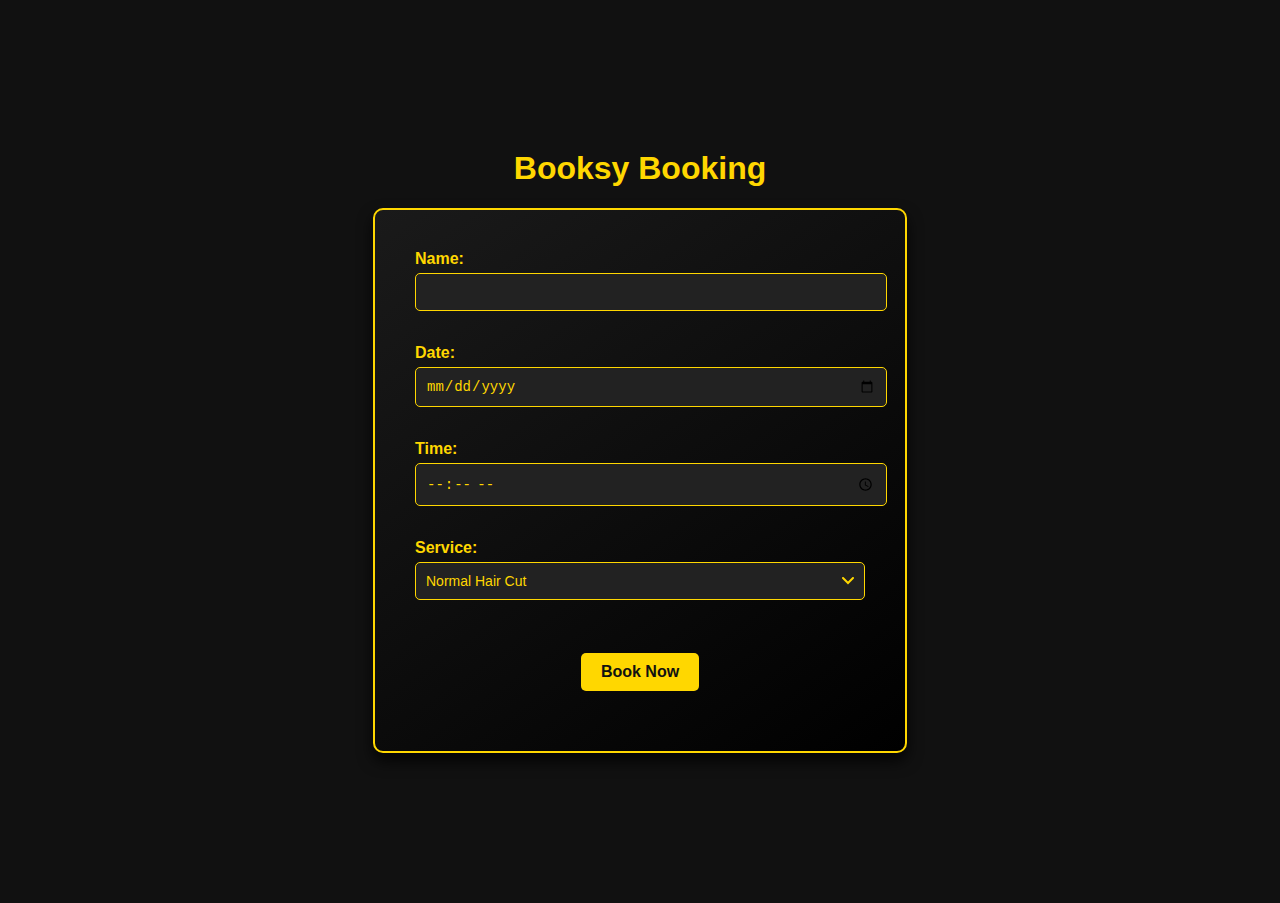
<file: barbershopbooking.html>
<!DOCTYPE html>
<html>
<head>
  <title>Booksy Booking</title>
  <link rel="stylesheet" href="stylebarberbooking.css"> 
</head>
<body>

  <h1>Booksy Booking</h1>

  <form id="bookingForm">
    <label for="name">Name:</label>
    <input type="text" id="name" name="name" required><br><br>

    <label for="date">Date:</label>
    <input type="date" id="date" name="date" required><br><br>

    <label for="time">Time:</label>
    <input type="time" id="time" name="time" required><br><br>

    <label for="service">Service:</label>
    <select id="service" name="service" required>
      <option value="Normal Hair Cut">Normal Hair Cut</option>
      <option value="Skin Fade">Skin Fade</option>
      <option value="Beard Trim and Shape Up">Beard Trim and Shape Up</option>
      <option value="Kids Haircut Under 12">Kids Haircut Under 12</option>
      <option value="Kids Skin Fade">Kids Skin Fade</option>
      <option value="Razor Fade">Razor Fade</option>
      <option value="Design">Design</option>
      <option value="Shampoo">Shampoo</option>
      <option value="Mains Facial">Mains Facial</option>
      <option value="Beard Trim and Facial">Beard Trim and Facial</option>
      <option value="Eyebrow Trim">Eyebrow Trim</option>
      <option value="Eyebrow Waxing">Eyebrow Waxing</option>
      <option value="Hot Towel Treatment">Hot Towel Treatment</option>
      <option value="Nose Wax">Nose Wax</option>
      <option value="Full Highlight">Full Highlight</option>
      <option value="Partial Highlight">Partial Highlight</option>
      <option value="All Over Color">All Over Color</option>
      <option value="Root Touch">Root Touch</option>
      <option value="Color Correction">Color Correction</option>
    </select><br><br>

    <button type="submit">Book Now</button>
  </form>

  <div id="confirmationMessage" style="display: none; margin: 30px auto; padding: 15px; background: black; border: 1px solid gold; border-radius: 10px; max-width: 450px; text-align: center;">
    <!-- Confirmation message will appear here -->
</div>


  <script>
    document.getElementById('bookingForm').addEventListener('submit', function(event) {
      event.preventDefault(); 

      // Get form values
      const name = document.getElementById('name').value;
      const date = document.getElementById('date').value;
      const time = document.getElementById('time').value;
      const service = document.getElementById('service').value;

      // Create confirmation message
      const confirmationMessage = `
        <h2>Booking Confirmed</h2>
        <p><strong>Name:</strong> ${name}</p>
        <p><strong>Date:</strong> ${date}</p>
        <p><strong>Time:</strong> ${time}</p>
        <p><strong>Service:</strong> ${service}</p>
      `;

      // Show confirmation message
      const confirmationDiv = document.getElementById('confirmationMessage');
      confirmationDiv.innerHTML = confirmationMessage;
      confirmationDiv.style.display = 'block';
    });
  </script>

<!--Script to change the time-->

<script>
  document.addEventListener('DOMContentLoaded', function() {
    const timeInput = document.getElementById('time');
    
    // Function to generate time options from 10:00 to 18:00 (10 AM to 6 PM)
    function generateTimeOptions() {
      const startHour = 10; 
      const endHour = 18; 
      let options = [];
      
      // Generate time options with 30-minute intervals from 10 AM to 6 PM
      for (let hour = startHour; hour <= endHour; hour++) {
        const formattedHour = hour < 10 ? `0${hour}` : hour; 
        options.push(`${formattedHour}:00`);
        options.push(`${formattedHour}:30`);
      }
      
      // Set the available options in the time input field
      timeInput.setAttribute('list', 'time-options');
      
      // Create a datalist for the time options
      let dataList = document.createElement('datalist');
      dataList.id = 'time-options';
      
      options.forEach(function(option) {
        let optionElement = document.createElement('option');
        optionElement.value = option;
        dataList.appendChild(optionElement);
      });
      
      // Append the datalist to the body or the form
      document.body.appendChild(dataList);
    }
    
    generateTimeOptions();
  });
</script>

<!--Script to change the date on the calendar-->

<script>
  document.addEventListener('DOMContentLoaded', function() {
    const dateInput = document.getElementById('date');

    // Function to disable weekends (Saturday and Sunday)
    function disableWeekends() {
      const today = new Date(); 
      const currentYear = today.getFullYear();
      const currentMonth = today.getMonth();
      const currentDate = today.getDate();
      
      // Set the minimum date to today
      const minDate = today.toISOString().split('T')[0]; 
      dateInput.setAttribute('min', minDate);
      
      // Disable weekends (Saturday and Sunday) by checking the day of the week
      dateInput.addEventListener('input', function() {
        const selectedDate = new Date(dateInput.value);
        const dayOfWeek = selectedDate.getDay(); 
        
        if (dayOfWeek === 0 || dayOfWeek === 5) {
          alert("Please select a weekday (Monday to Saturday).");
          dateInput.value = ''; 
        }
      });
    }

    disableWeekends(); // Call the function on page load
  });
</script>

</body>
</html>
</file>
<file: stylebarberbooking.css>
h1 {
    text-align: center; 
    }
    
    body {
    font-family: 'Poppins', sans-serif; 
    margin: 150px;
    background-color: #111; 
    color: gold; 
    }
    
    form {
    max-width: 450px;
    margin: 0 auto;
    padding: 40px;
    background: linear-gradient(145deg, #1a1a1a, #000);
    border: 2px solid #ffd700; 
    border-radius: 10px;
    box-shadow: 0 8px 15px rgba(0, 0, 0, 0.8); 
    
    }
    
    label {
    display: block;
    margin-bottom: 5px;
    color: #ffd700; 
    font-weight: bold;
    
    }
    input[type="text"],
    input[type="date"],
    input[type="time"],
    select {
    width: 100%;
    padding: 10px;
    margin-bottom: 15px;
    border: 1px solid #ffd700; 
    border-radius: 5px;
    background-color: #222; 
    color: #ffd700; 
    font-size: 14px;
    }



    input[type="text"]:focus,
    input[type="date"]:focus,
    input[type="time"]:focus,
    select:focus {
    outline: none;
    border: 1px solid #fff; 
    box-shadow: 0 0 10px #ffd700; 
    margin-left: 20px;
    color: #ffd700; 
    background-color: black; 
    }
    
    button {
    background-color: #ffd700; 
    color: #111; 
    padding: 10px 20px;
    border: none;
    border-radius: 5px;
    cursor: pointer;
    font-weight: bold;
    font-size: 16px;
    transition: background-color 0.3s, transform 0.3s; 
    display: block;
    margin: 20px auto;
    }
    
    button:hover {
    background-color: #e6c200; 
    transform: scale(1.05); 
    }
    
    button:active {
    background-color: #ccaa00;
    transform: scale(0.98); 
    }
    
    input::placeholder {
    color: black; 
    }
    
    select {
    appearance: none; 
    background-image: url('data:image/svg+xml;charset=US-ASCII,<svg xmlns="http://www.w3.org/2000/svg" width="12" height="8"><path d="M1 1l5 5 5-5" stroke="%23FFD700" fill="none" stroke-width="2" stroke-linecap="round"/></svg>');
    background-repeat: no-repeat;
    background-position: right 10px center;
    background-size: 12px;
    }
    
    /* Add a glow effect around the form */
    form:hover {
    box-shadow: 0 0 20px #ffd700; 
    }
    /* Responsive design */
    @media (max-width: 768px) {
    form {
    padding: 15px;
    }
    button {
    font-size: 14px;
    }
    }
</file>
